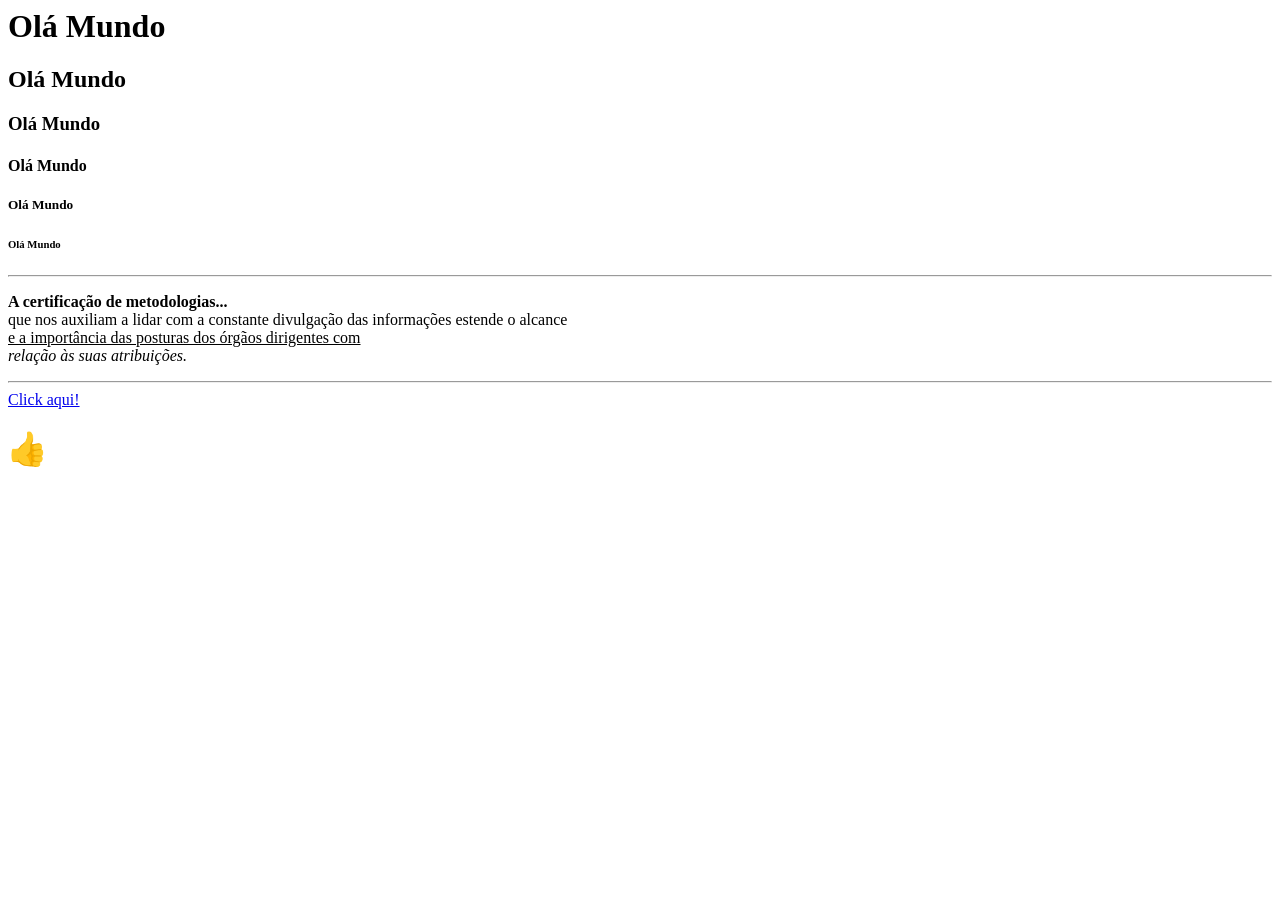
<file: aula_01/index.html>
<html>

<head>
    <title>Aula 01!</title>
</head>

<body>
    <!-- Tag H1, H2, H3, H4, H5, H6 -->
    <h1>Olá Mundo</h1>
    <h2>Olá Mundo</h2>
    <h3>Olá Mundo</h3>
    <h4>Olá Mundo</h4>
    <h5>Olá Mundo</h5>
    <h6>Olá Mundo</h6>
    <hr>

    <!-- Paragrafo -->
    <p>
        <b>A certificação de metodologias...</b>
        <br>
        que nos auxiliam a lidar com a constante divulgação das informações estende o
        alcance
        <br>
        <u>e a importância
            das posturas dos
            órgãos dirigentes com</u>
        <br>
        <i>relação às suas atribuições.</i>
    </p>

    <hr>
    <!-- Tag ancora A -->
    <a href="https://g1.globo.com/">Click aqui!</a>
    <h1>👍</h1>

</body>

</html>
</file>
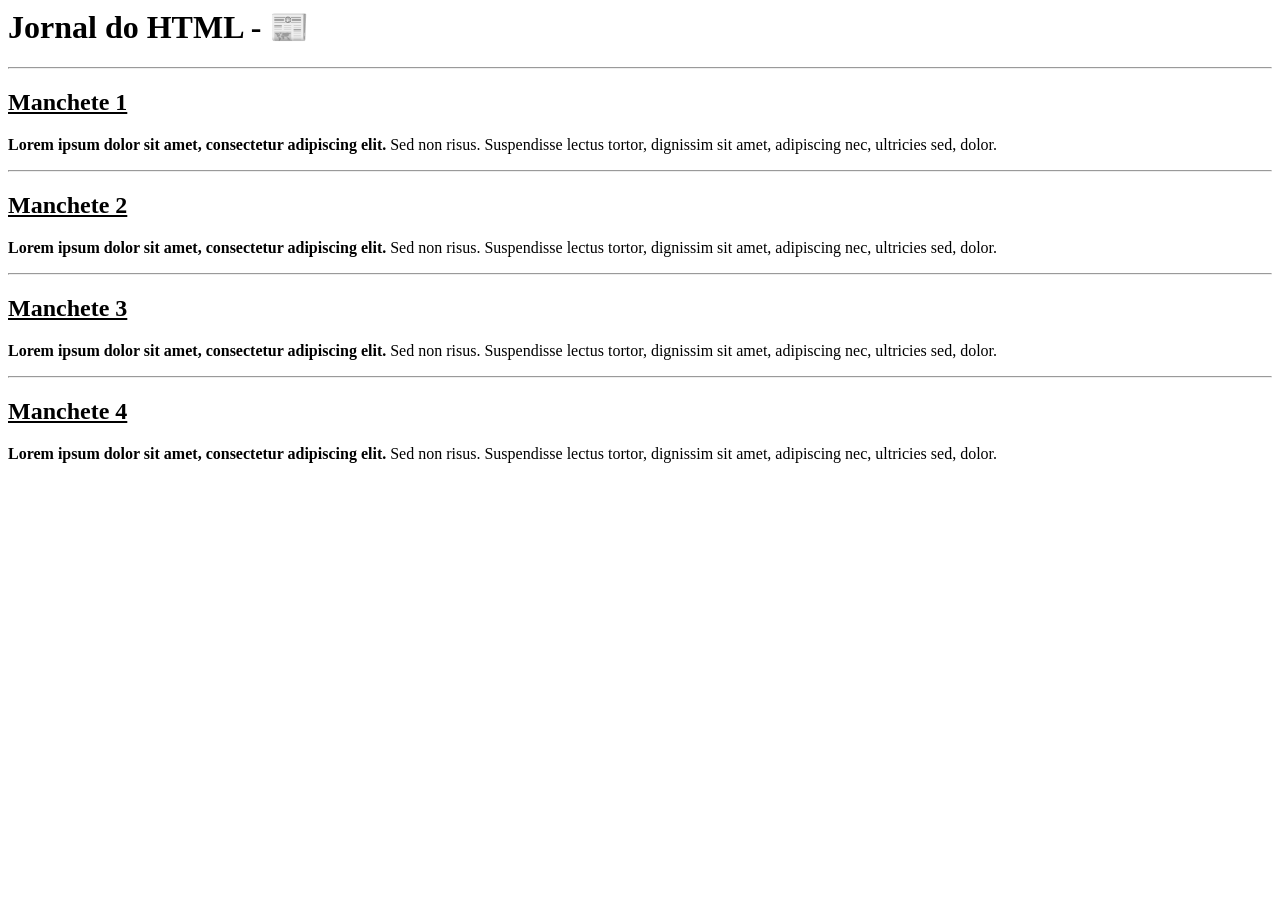
<file: AULA_01/index.html>
<html>

<head>
    <title>Jornal</title>
</head>

<body>
    <h1>Jornal do HTML - 📰</h1>

    <hr>

    <h2>
        <u>Manchete 1</u>
    </h2>
    <p>
        <b>Lorem ipsum dolor sit amet, consectetur adipiscing elit.</b> Sed non risus. Suspendisse lectus tortor,
        dignissim sit amet, adipiscing nec, ultricies sed, dolor.
    </p>

    <hr>

    <h2>
        <u>Manchete 2</u>
    </h2>
    <p>
        <b>Lorem ipsum dolor sit amet, consectetur adipiscing elit.</b> Sed non risus. Suspendisse lectus tortor,
        dignissim sit amet, adipiscing nec, ultricies sed, dolor.
    </p>
    <hr>
    <h2>
        <u>Manchete 3</u>
    </h2>
    <p>
        <b>Lorem ipsum dolor sit amet, consectetur adipiscing elit.</b> Sed non risus. Suspendisse lectus tortor,
        dignissim sit amet, adipiscing nec, ultricies sed, dolor.
    </p>
    <hr>
    <h2>
        <u>Manchete 4</u>
    </h2>
    <p>
        <b>Lorem ipsum dolor sit amet, consectetur adipiscing elit.</b> Sed non risus. Suspendisse lectus tortor,
        dignissim sit amet, adipiscing nec, ultricies sed, dolor.
    </p>

</body>

</html>
</file>
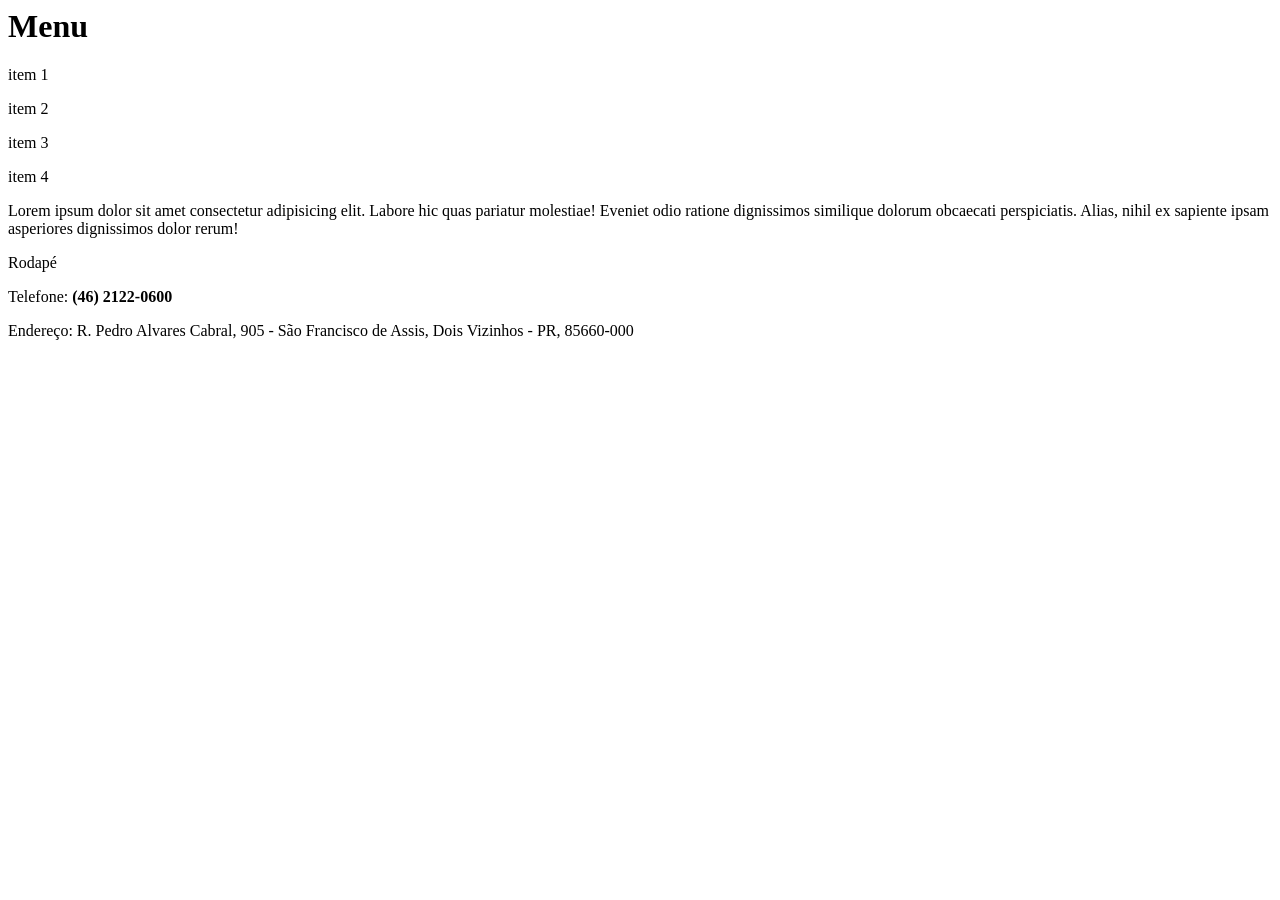
<file: AULA_02/index.html>
<html>

<head>
    <title>Aula 02</title>
</head>

<body>
    <!-- Cabeçalho-->
    <header>
        <h1>Menu</h1>
    </header>

    <!-- Navegador-->
    <nav>
        <p>item 1</p>
        <p>item 2</p>
        <p>item 3</p>
        <p>item 4</p>
    </nav>

    <!-- Agrupador Nav, container-->
    <div>
        <P>Lorem ipsum dolor sit amet consectetur adipisicing elit. Labore hic quas pariatur molestiae! Eveniet odio
            ratione dignissimos similique dolorum obcaecati perspiciatis. Alias, nihil ex sapiente ipsam asperiores
            dignissimos dolor rerum!</P>
    </div>

    <!-- Rodapé -->
    <footer>
        <p>Rodapé</p>
        <p>Telefone: <b>(46) 2122-0600</b></p>
        <P>Endereço: R. Pedro Alvares Cabral,
            905 - São Francisco de Assis,
            Dois Vizinhos - PR, 85660-000</P>
    </footer>
</body>

</html>
</file>
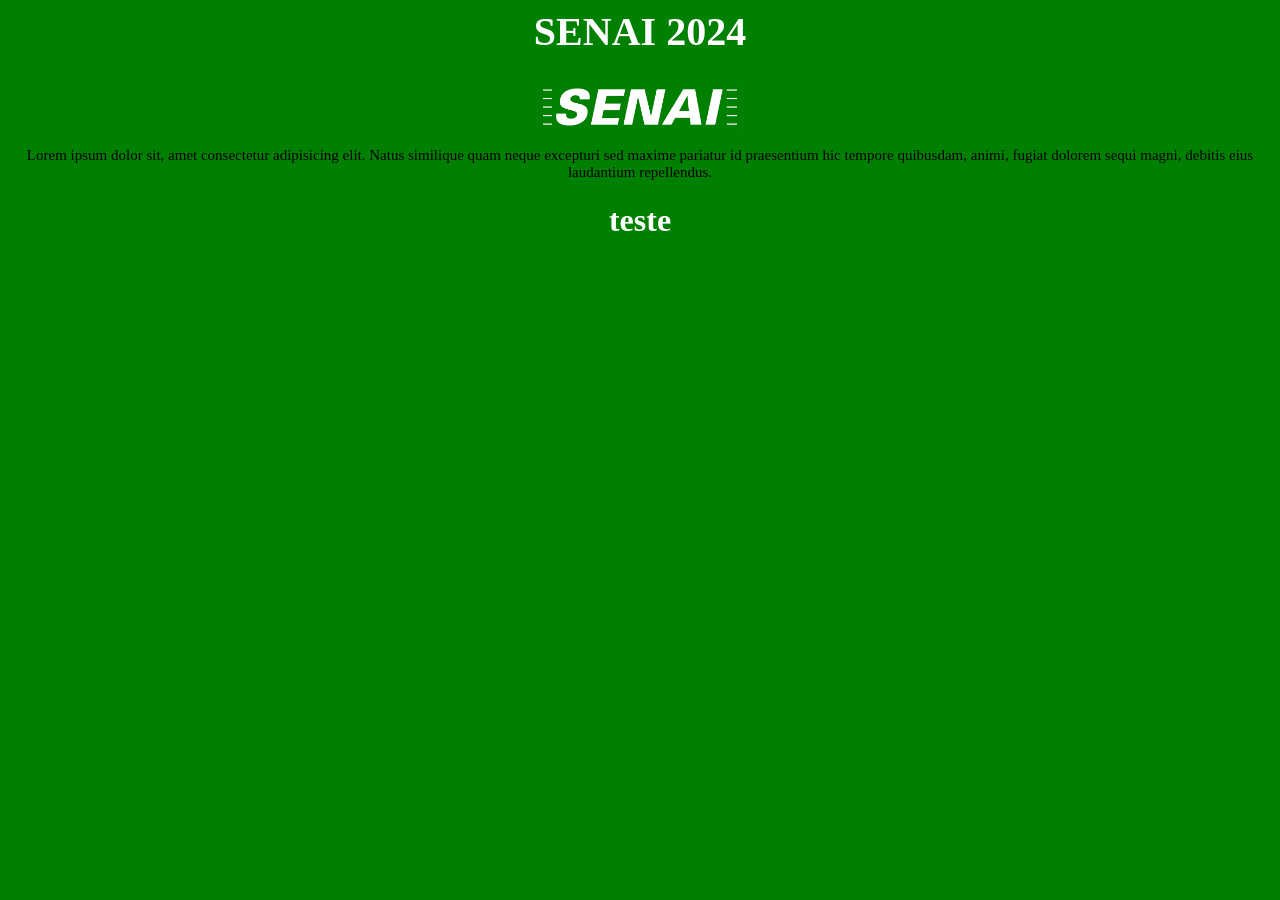
<file: aula_03/index.html>
<html>

<head>
    <title>SENAI 2024</title>
</head>

<!-- <body style=" background-color: red;"> -->

<body>

    <h1 style="font-size: 40px;">
        SENAI 2024
    </h1>

    <img src="logo-senai.fw_.png" alt="Não foi possivel carregar a imagem!" height="50px">

    <p>
        Lorem ipsum dolor sit, amet
        consectetur adipisicing elit.
        Natus similique quam neque
        excepturi sed maxime pariatur
        id praesentium hic tempore quibusdam,
        animi, fugiat dolorem sequi magni,
        debitis eius laudantium repellendus.
    </p>

    <h1>
        teste
    </h1>

    <style>
        body {
            background-color: green;
            text-align: center;
        }

        h1 {
            color: #ffffff;
            /* text-decoration: underline; */
            /* text-decoration: line-through; */
            /* text-decoration: overline; */
        }

        p {
            font-size: 15px;
            font-family: Verdana;
        }
    </style>
    
</body>

</html>
</file>
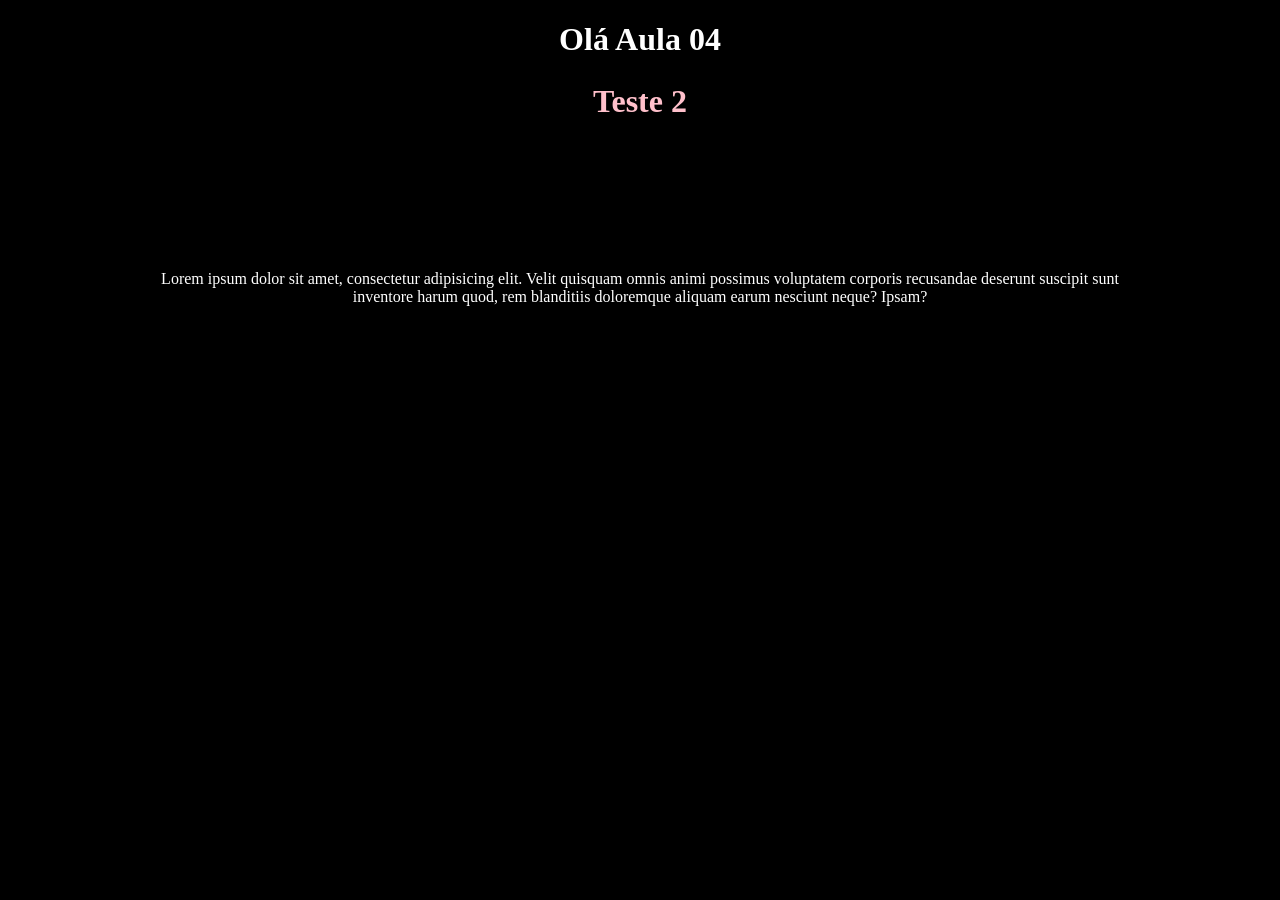
<file: aula_04/index.html>
<!DOCTYPE html>
<html lang="pt-br">

<head>
    <meta charset="UTF-8">
    <meta name="viewport" content="width=device-width, initial-scale=1.0">
    <link rel="stylesheet" href="./styless.css">
    <title>Aula 04</title>
</head>

<body>
    <h1>Olá Aula 04</h1>
    <h1 id="seq">Teste 2</h1>

    <p class="firstClass">
        Lorem ipsum dolor sit amet, consectetur adipisicing elit. Velit quisquam omnis animi possimus voluptatem
        corporis recusandae deserunt suscipit sunt inventore harum quod, rem blanditiis doloremque aliquam earum
        nesciunt neque? Ipsam?
    </p>

</body>

</html>
</file>
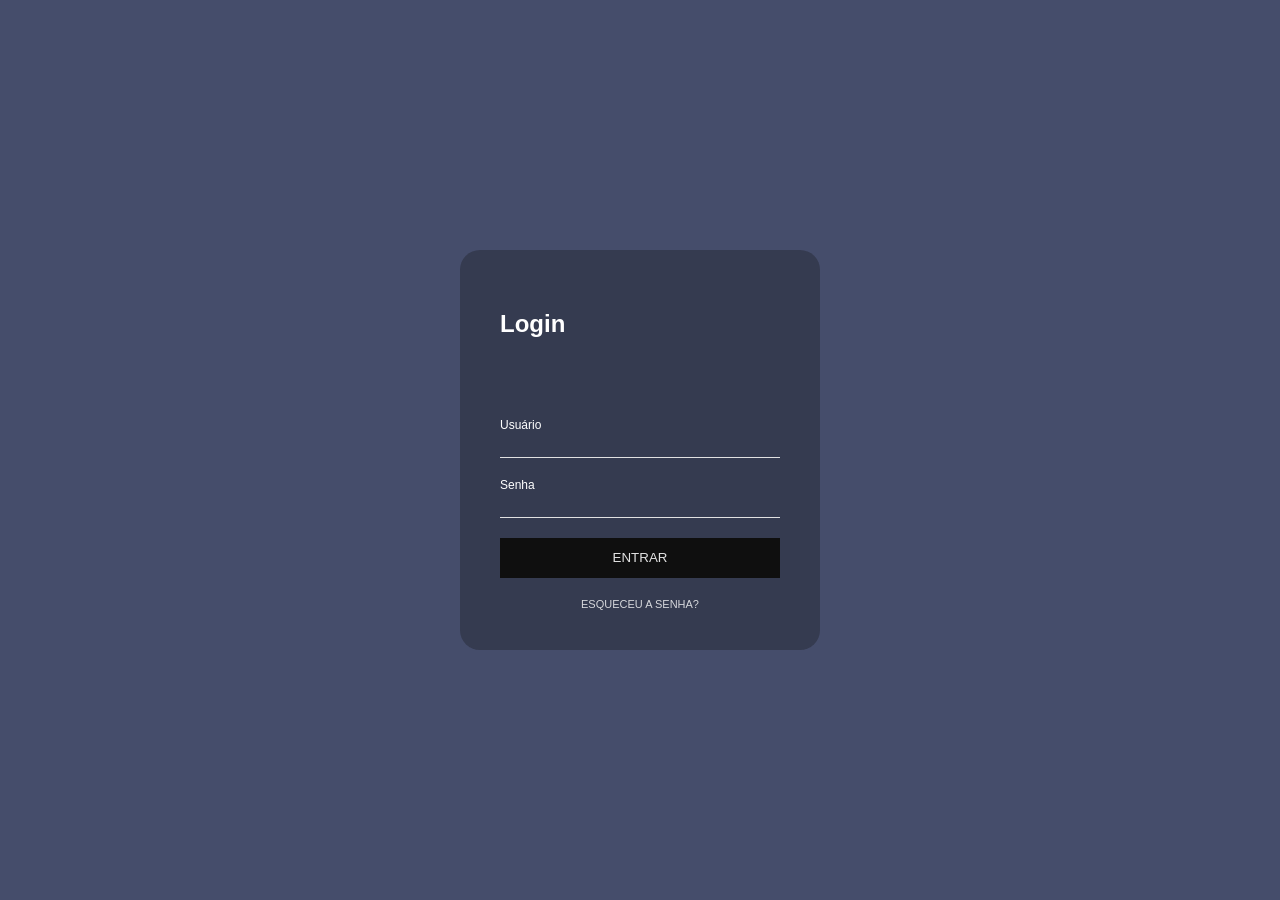
<file: AULA_05/index.html>
<!DOCTYPE html>
<html lang="pt-br">

<head>
    <meta charset="UTF-8">
    <title>Login</title>
    <link rel="stylesheet" href="styles.css">
</head>

<body>
    <div id="login">
        <form class="card" action="#">
            <div class="card-header">
                <h2>Login</h2>
            </div>

            <div class="card-content">
                <div class="card-content-area">
                    <label for="input_user">Usuário</label>        
                    <input id="input_user" type="text">
                </div>
                <div class="card-content-area">
                    <label for="input_password">Senha</label>
                    <input id="input_password" type="password">
                </div>
            </div>

            <div class="card-footer">
                <input class="submit" type="submit" value="Entrar">
                <a href="#">Esqueceu a senha?</a>
            </div>

        </form>
    </div>
</body>

</html>
</file>
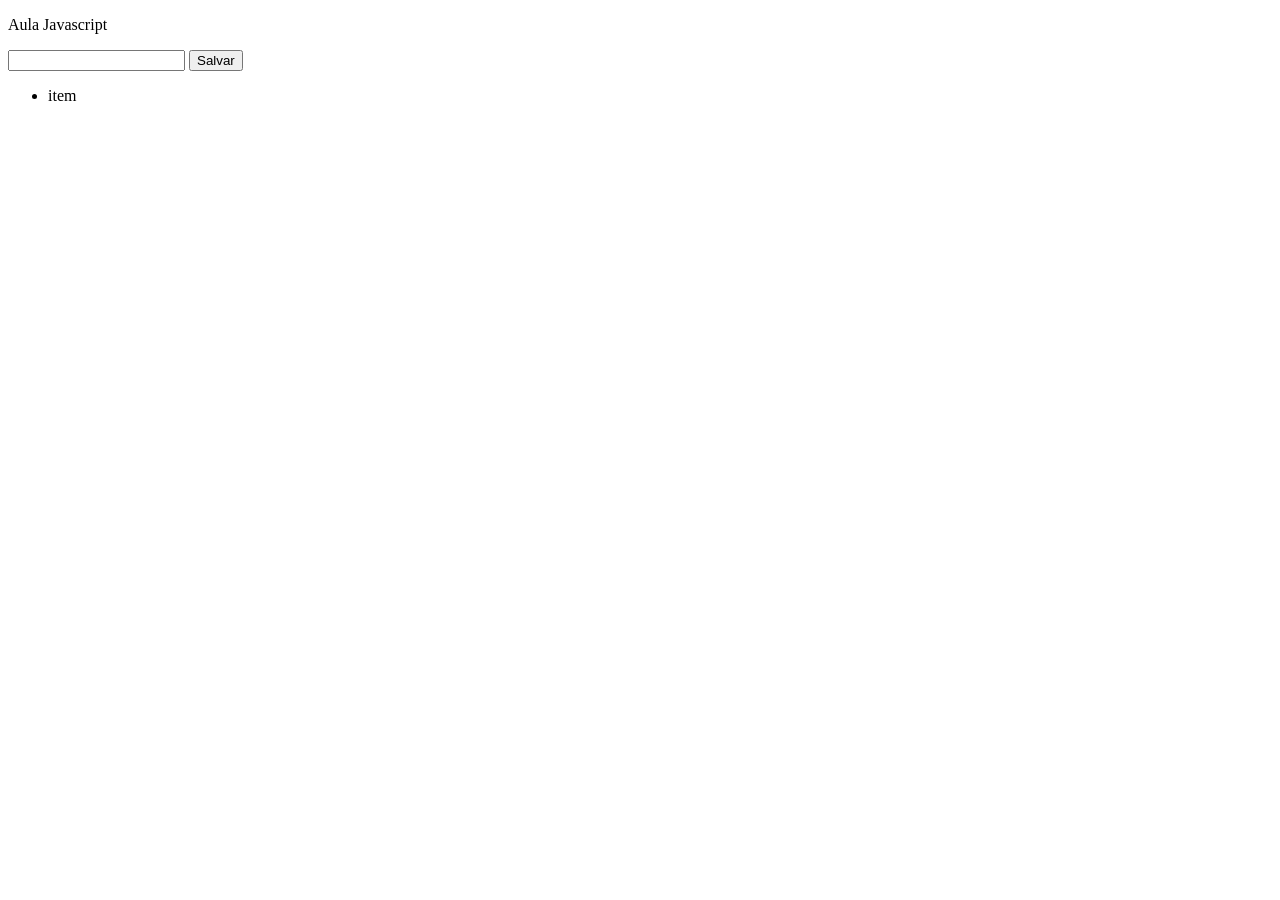
<file: aula_06/index.html>
<!DOCTYPE html>
<html lang="en">

<head>
    <meta charset="UTF-8">
    <title>Js</title>
</head>

<body>
    <p>Aula Javascript</p>
    <input type="text" name="" id="">
    <button>Salvar</button>
    <ul>
        <li>item</li>
    </ul>

    <script>
        // Declarando uma variavel do tipo String
        var nome = "Guilherme";
        var calculo = 1 + 2.5;
        var lista = [1, 2, 3, 4, 5];
        var matriz = [[1], [1]]
        var guilherme = {
            nome: "Guilherme",
            idade: 26
        };

        // console.log('Valor: ', nome, ' Tipo: ', typeof nome);
        // console.log('Valor: ', calculo, ' Tipo: ', typeof calculo);
        // console.log('Valor: ', lista, ' Tipo: ', typeof lista);
        // console.log('Valor: ', matriz, ' Tipo: ', typeof matriz);


        var pessoas = [
            // guilherme,
            {
                nome: "Gabrielle",
                idade: 24,
                email: "gabi@gmil.com"
            },
            {
                nome: "Ricardo",
                idade: 73,
                email: "ricardo@gmil.com"
            },
            {
                nome: "Diego",
                idade: 24,
                email: "diego@gmil.com"
            },
            {
                nome: "Leonardo",
                idade: 25,
                email: "leonardo@gmil.com"
            },
            {
                nome: "Thiago",
                idade: 29,
                email: "thiago@gmil.com"
            },
            {
                nome: "Guilherme Isotton",
                idade: 16,
                email: "guilherme.isotton@gmil.com"
            },
            {
                nome: "Bruno",
                idade: 17,
                email: "bruno@gmil.com"
            },
            {
                nome: "Thiago Mazaroli",
                idade: 13,
                email: "thiago.mazaroli@gmil.com"
            },
            {
                nome: "Pedro",
                idade: 12,
                email: "pedro@gmil.com"
            }
        ];
        // console.log(pessoas[1]);

        for (var cont = 0; cont < pessoas.length; cont++) {

            // console.log(cont);
            if (pessoas[cont].email == undefined) {
                console.log(`O ${pessoas[cont].nome} não tem e-mail configurado!`);
            } else {
                console.log(pessoas[cont].email)
            }
        }

    </script>

</body>

</html>
</file>
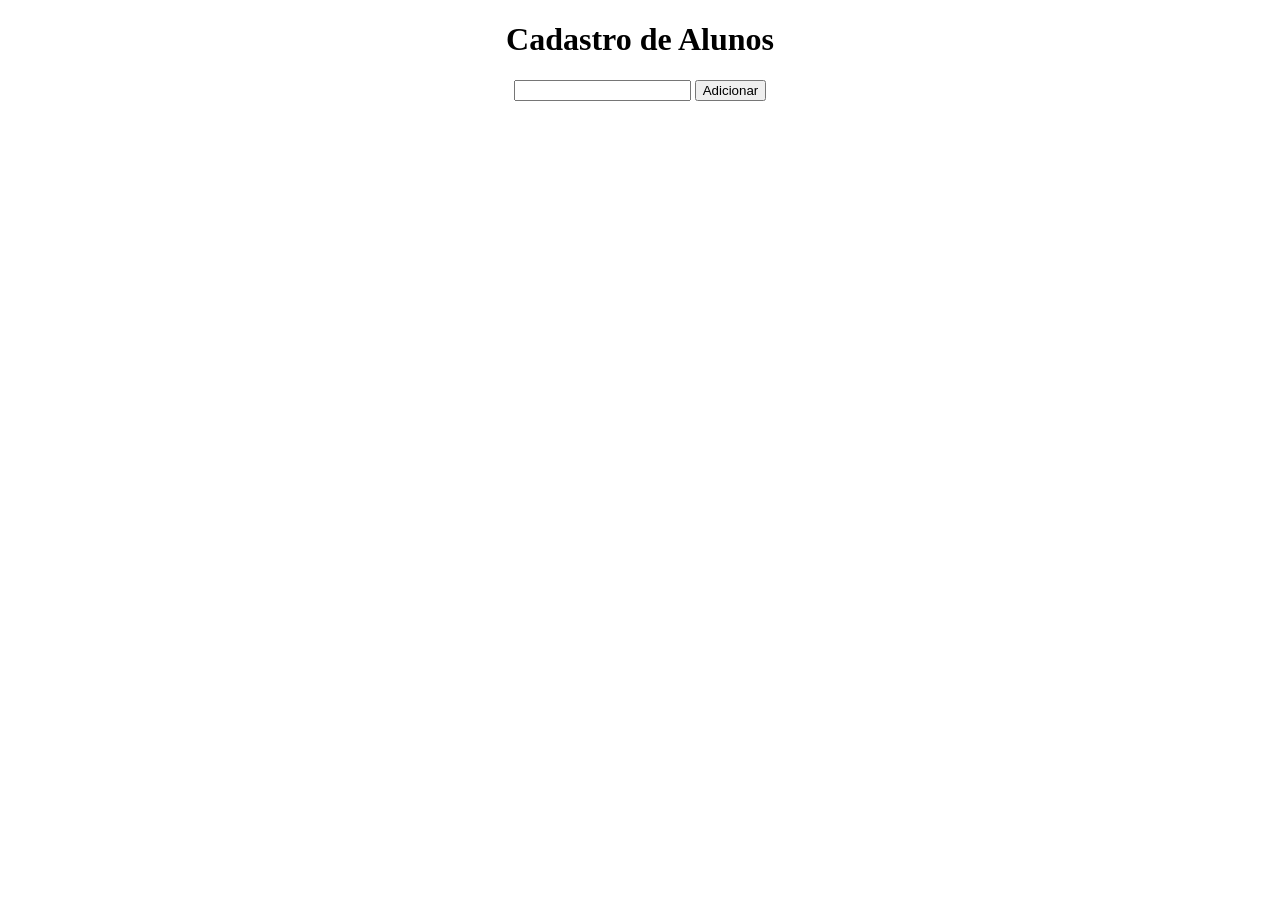
<file: aula_09/index.html>
<!DOCTYPE html>
<html lang="en">

<head>
    <meta charset="UTF-8">
    <link rel="stylesheet" href="./styles.css">
    <title>Lista de Alunos Dinamica</title>
</head>

<body>
    <h1>Cadastro de Alunos</h1>
    <input id="input" type="text" >
    <button onclick="adicionar()">Adicionar</button>

    <ul id="ul" >

    </ul>


    <script src="./script.js"></script>
</body>

</html>
</file>
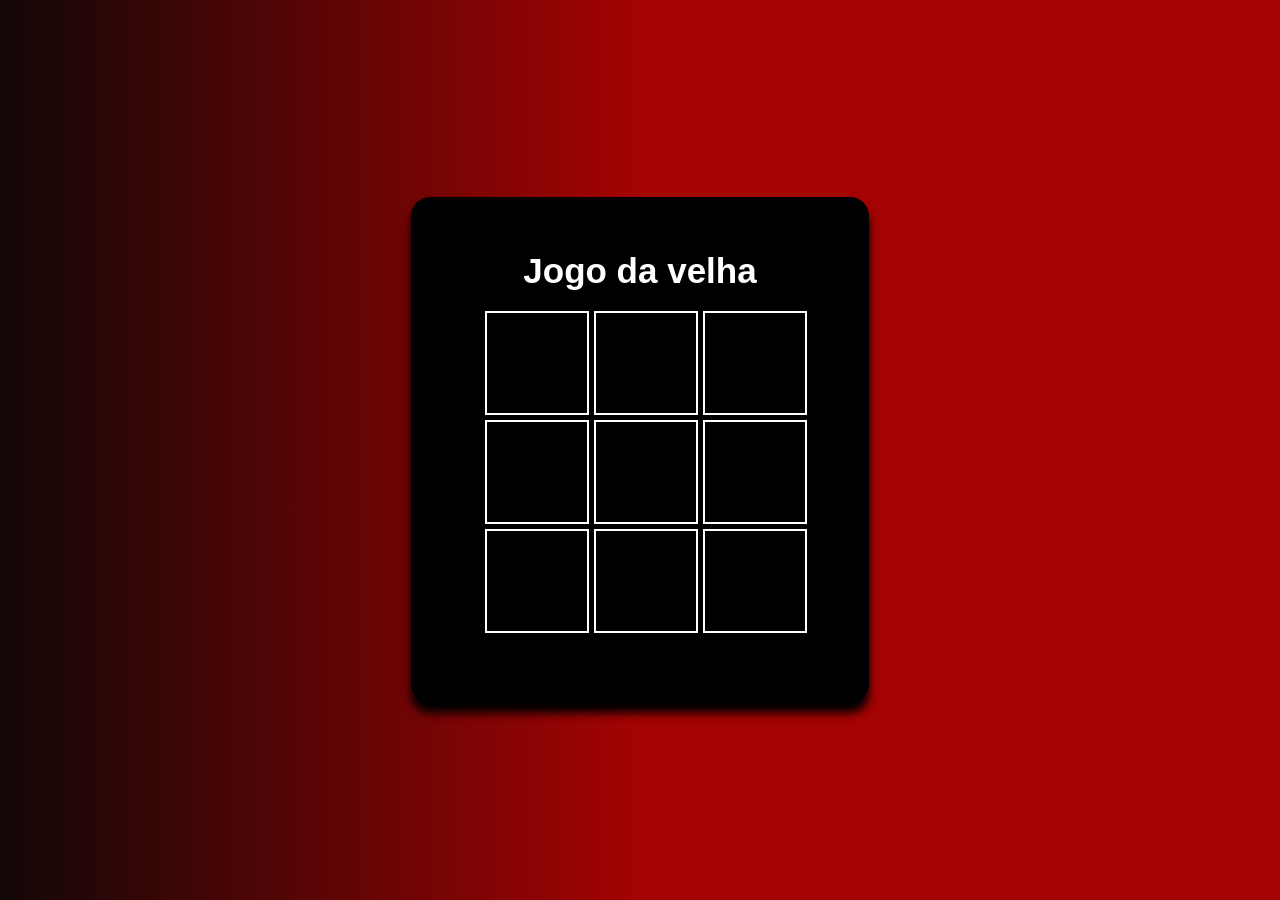
<file: aula_10/index.html>
<!DOCTYPE html>
<html lang="en">
<head>
    <meta charset="UTF-8">
    <meta name="viewport" content="width=device-width, initial-scale=1.0">
    <link rel="stylesheet" href="./styles.css">
    <script src="./script.js"></script>
    <title>Jogo da velha.</title>
</head>
<body>
    
    <div class="container">
        <div class="game">
            <h1 class="jogo">Jogo da velha</h1>
        
        <div class="board">
            <div class="cell" id="cell-0"></div>
            <div class="cell" id="cell-1"></div>
            <div class="cell" id="cell-2"></div>
            <div class="cell" id="cell-3"></div>
            <div class="cell" id="cell-4"></div>
            <div class="cell" id="cell-5"></div>
            <div class="cell" id="cell-6"></div>
            <div class="cell" id="cell-7"></div>
            <div class="cell" id="cell-8"></div>
        </div>
    </div>
</div>
 

</body>
</html>
</file>
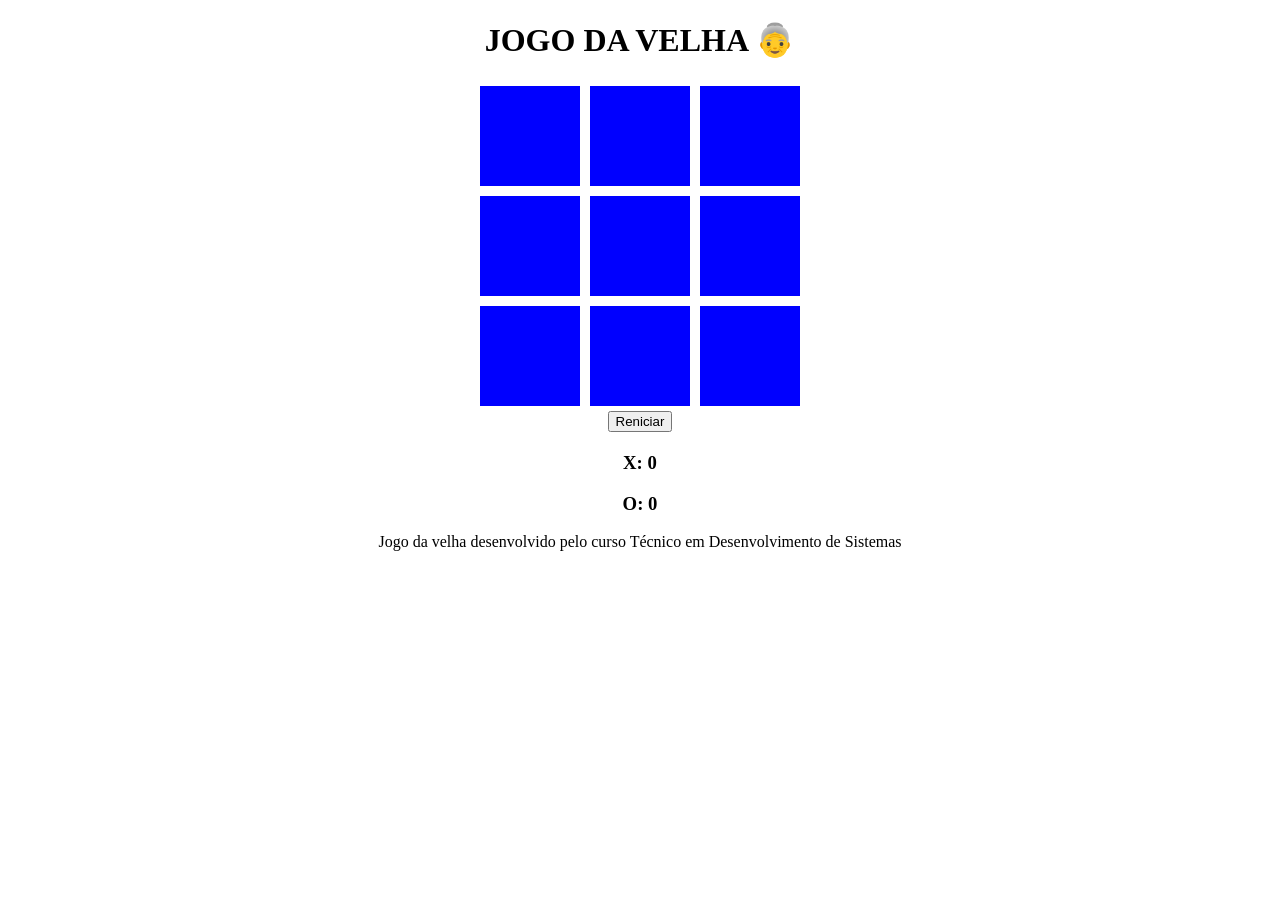
<file: aula_11/index.html>
<!DOCTYPE html>
<html lang="pt-br">

<head>
    <meta charset="UTF-8">
    <link rel="stylesheet" href="./styles.css">
    <title>👵 Jogo Da velha</title>
</head>

<body>
    <div class="cabecalho">
        <h1>Jogo da Velha 👵</h1>
    </div>

    <div class="corpo">
        <div class="tabuleiro">
            <div class="campo" onclick="marcar(0)"></div>
            <div class="campo" onclick="marcar(1)"></div>
            <div class="campo" onclick="marcar(2)"></div>
        </div>
        <div class="tabuleiro">
            <div class="campo" onclick="marcar(3)"></div>
            <div class="campo" onclick="marcar(4)"></div>
            <div class="campo" onclick="marcar(5)"></div>
        </div>
        <div class="tabuleiro">
            <div class="campo" onclick="marcar(6)"></div>
            <div class="campo" onclick="marcar(7)"></div>
            <div class="campo" onclick="marcar(8)"></div>
        </div>
    </div>

    <div class="rodape">
        <!-- <button>Reniciar partida</button> -->
        <button onclick="reniciar_jogo()">Reniciar</button>
        <h2 id="resultado"></h2>
        <h3 id="resultado_x">X: 0</h3>
        <h3 id="resultado_o">O: 0</h3>
        <p> Jogo da velha desenvolvido pelo curso Técnico em Desenvolvimento de Sistemas</p>
    </div>

    <script src="./script.js"></script>
</body>

</html>
</file>
<file: aula_04/styless.css>
body{
    background-color: black;
    text-align: center;
}

h1{
    color: white;
}

#seq{
    margin-top: 25px;
    color: pink;
}

.firstClass{
    color: white;
    margin: 150px;
}
</file>
<file: AULA_05/styles.css>
body{
    padding: 0px;
    margin: 0px;
    background-color: #454d6b;
}

#login{
    display: flex;
    align-items: center;
    justify-content: center;
    height: 100vh;
    font-family: Verdana, Geneva, Tahoma, sans-serif;
}

.card{
    background-color: rgba(19, 19, 19, 0.3);
    padding: 40px;
    border-radius: 20px;
    width: 280px;
}

.card-header{
    padding-bottom: 50px;
    color: #FFF;
}

.card-content label{
    color: #FFF;    
    font-size: 12px;
}

.card-content input{
    margin-top: 10px;
    padding: 0 5px;
    background-color: transparent;
    border: none;
    border-bottom: 1px solid #E1E1E1;
    outline: none;
}

.card-content-area{
    display: flex;
    flex-direction: column;
    padding: 10px 0px;
}

.card-footer{
    display: flex;
    flex-direction: column;
}

.card-footer .submit{
    width: 100%;
    height: 40px;
    background-color: #0f0f0f;
    border: none;
    color: #E1E1E1;
    text-transform: uppercase;
    margin: 10px 0px;
}

.card-footer a{
    text-align: center;
    font-size: 11px;
    text-transform: uppercase;
    opacity: 0.8;
    color: #FFF;
    text-decoration: none;
    margin-top: 10px;
}
</file>
<file: aula_09/styles.css>
*{
    text-align: center;
}

ul{
  list-style: none;
}
</file>
<file: aula_10/styles.css>
@charset "UTF-8";
* {
    font-family: Arial, Helvetica, sans-serif;
    font-weight: bold;
    font-size: 1.2rem;
    color: #ffffff;
    margin: 0;
    padding: 0;}


.container{
    background-image: linear-gradient(to left, #a40303, #a40303, #130707);
    height: 100vh;
    background-size: cover;
    display: flex;
    justify-content: center;
    align-items: center;
  }

.game{
    background-color: #000000;
    padding: 6vh 6vh 6vh 6vh;
    border-radius: 1rem;
    box-shadow: 0 10px 10px 0 #000000;
}

.jogo{
    color: rgb(255, 255, 255);
    text-align: center;
    font-size: 35px;
    gap: 20px;
} 
.board {
    padding: 20px;
    display: grid;
    grid-template-columns: repeat(3, 100px);
    grid-template-rows: repeat(3, 100px);
    gap: 9px;
    margin: auto;
    max-width: 310px; 
    color: rgb(255, 255, 255);
}
.cell {
    display: flex;
    align-items: center;
    justify-content: center;
    width: 100px;
    height: 100px;
    font-size: 2em;
    border: 2px solid rgb(255, 255, 255);
}
</file>
<file: aula_11/styles.css>
.cabecalho {
    text-align: center;
    text-transform: uppercase;
}

.rodape {
    text-align: center;
}

.tabuleiro {
    display: flex;
    justify-content: center;
    /* background-color: black; */
}

.campo {
    display: flex;
    align-items: center;
    justify-content: center;
    height: 100px;
    width: 100px;
    background-color: blue;
    margin: 5px;
    cursor: pointer;
}

.campo{
    color: #FFFFFF;
    font-size: 50px;
}

#resultado{
    text-transform: uppercase;
    color: green;
}
</file>
